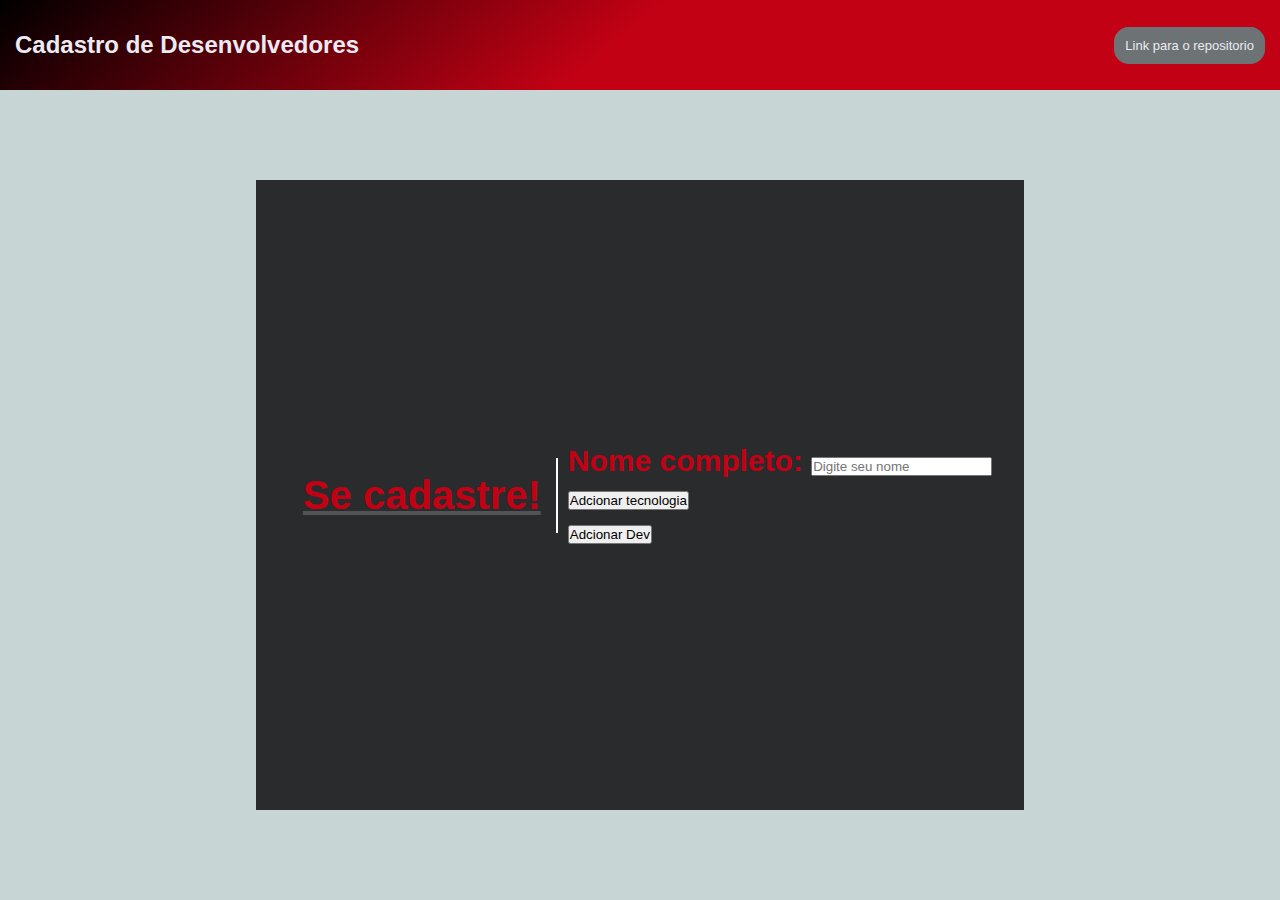
<file: cadastro_de_devs/index.html>
<!DOCTYPE html>
<html lang="pt-BR">
  <head>
    <meta charset="UTF-8" />
    <meta name="viewport" content="width=device-width, initial-scale=1.0" />
    <link rel="stylesheet" href="style/style.css" />
    <title>Cadastro de Desenvolvedores</title>
  </head>
  <body>
    <header>
      <div id="header_container">
        <div class="h1_container">
          <h1 id="h1_header">Cadastro de Desenvolvedores</h1>
        </div>
        <div id="btn_container_header">
          <a href="" id="repository">Link para o repositorio</a>
        </div>
      </div>
    </header>
    <section>
      <div id="section_container">
        <div id="main_container">
          <div id="h2_container">
            <h2 class="h2_item">Se cadastre!</h2>
          </div>
          <div class="linha"></div>
          <div id="form_container">
            <form id="form_item">
              <label class="name_completed" for="name">Nome completo: </label>
              <input
                type="text"
                name="name"
                id="name_input"
                placeholder="Digite seu nome"
              />
              <br />
              <button id="btn_add_tech">Adcionar tecnologia</button>
              <br />
              <div id="form_years"></div>
              <div id="btn_add">
                <button id="btn_add">Adcionar Dev</button>
              </div>
            </form>
          </div>
        </div>
      </div>
    </section>

    <script src="Js/index.js"></script>
  </body>
</html>
</file>
<file: cadastro_de_devs/style/style.css>
* {
  margin: 0px;
  padding: 0%;
  box-sizing: border-box;
  font-family: "Segoe UI", Tahoma, Geneva, Verdana, sans-serif;
}

#header_container {
  background: rgb(0, 0, 0);
  background: linear-gradient(
    141deg,
    rgba(0, 0, 0, 1) 0%,
    rgba(194, 1, 20, 1) 48%
  );
  display: flex;
  justify-content: space-between;
  align-items: center;
  width: 100%;
  height: 10vh;
  padding: 15px;
}

.h1_container {
  color: #ecebf3;
  font-size: 12px;
}
#repository {
  font-size: 13px;
  text-decoration: none;
  color: #ecebf3;
  background-color: #6d7275;
  border: 1px solid #6d7275;
  border-radius: 15px;
  padding: 10px;
}

#repository:hover {
  transition: 0.6s;
  background-color: #515456;
  border: 1px solid #515456;
}

#radio_item {
  color: #c20114;
  font-weight: bolder;
}

#name_techh {
  color: #c20114;
  font-weight: bolder;
}

#h7_item {
  color: #c20114;
  font-weight: bolder;
  display: flex;
  justify-content: center;
}

#section_container {
  background-color: #c7d6d5;
  height: 90vh;
  display: flex;
  flex-direction: column;
  justify-content: center;
  align-items: center;
  width: 100%;
}

.h2_item {
  color: #c20114;
  font-size: 40px;
  padding: 15px;
  text-decoration: underline #515456;
  border-right: #ffffff solid 2px;
}

.name_completed {
  color: #c20114;
  font-weight: bolder;
}

#form_container {
  background-color: #2a2b2c;
}

.linha {
  border-right: #ffffff solid 10px;
}

#form_years {
  display: flex;
  flex-direction: column;
  justify-content: center;
}

#radio_item {
  justify-content: center;
  align-items: center;
  display: flex;
}

#main_container {
  background-color: #2a2b2c;
  width: 60%;
  height: 70vh;
  display: flex;
  flex-wrap: wrap;
  align-items: center;
  justify-content: center;
  flex-direction: row;
  font-size: 30px;
}
</file>
